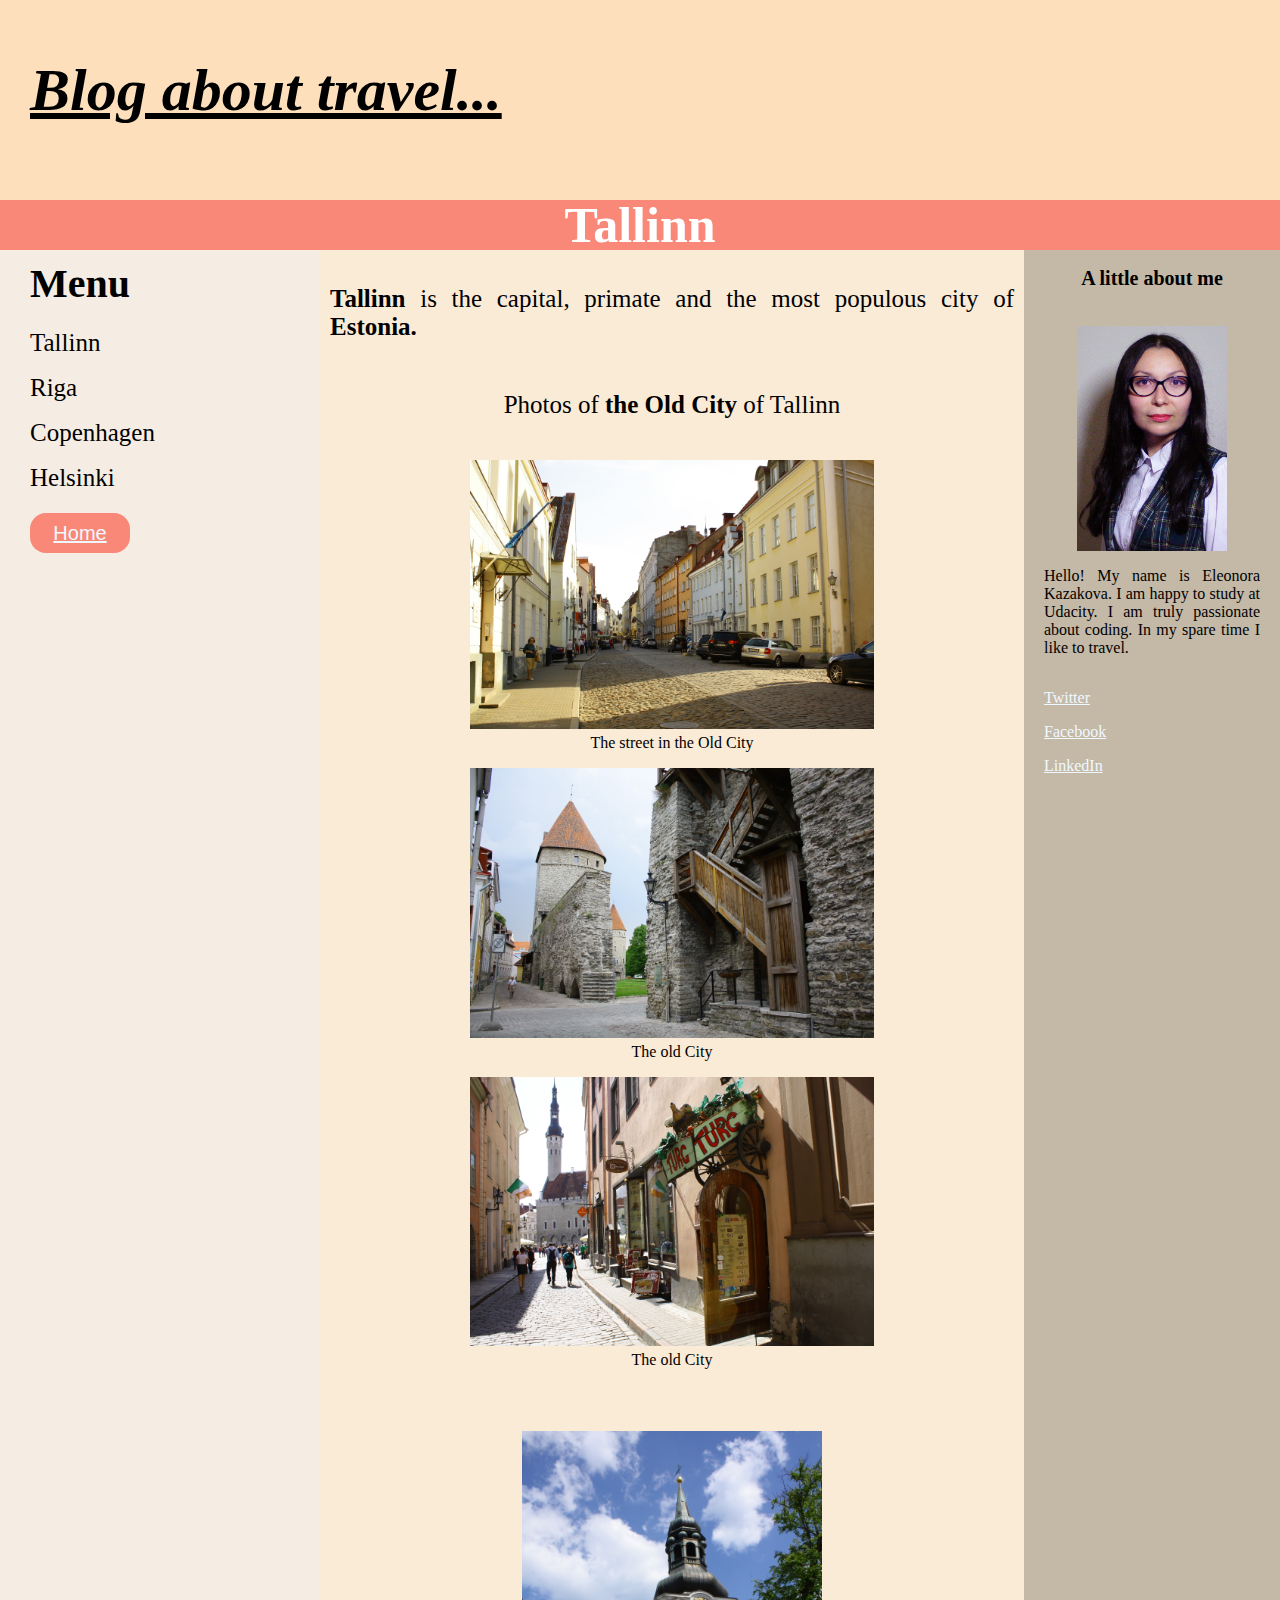
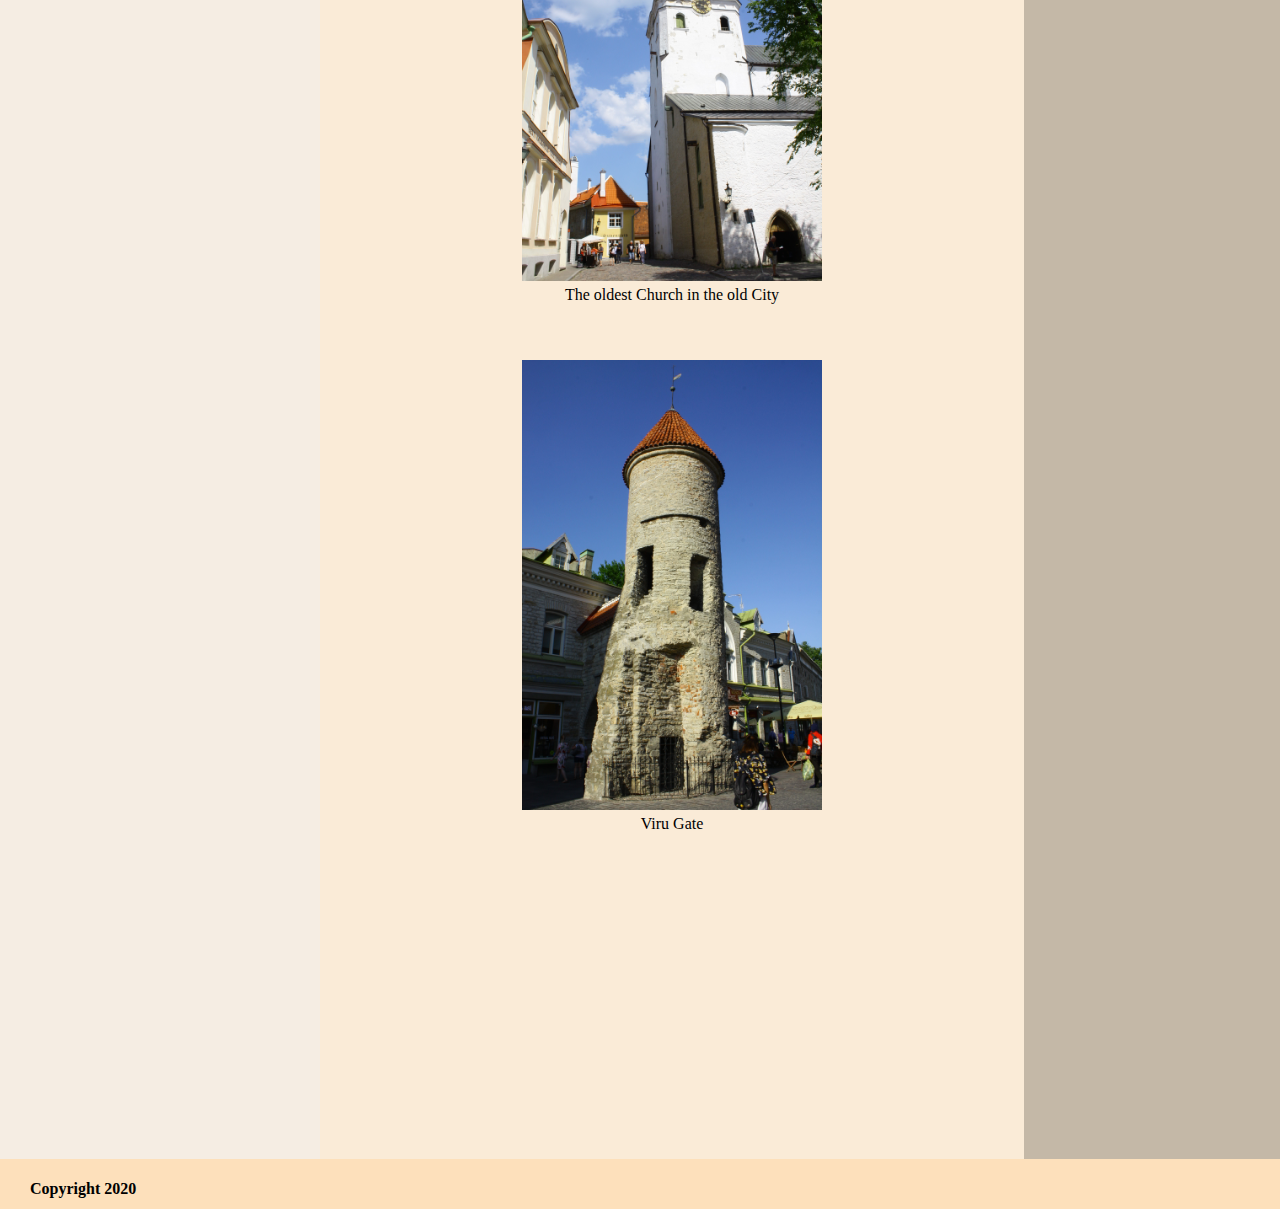
<file: Tallinn.html>
<!DOCTYPE html>
<html>
  <head>
    <meta charset="UTF-8">
    <link href="css/Tallinn.css" rel="stylesheet">
    <title>Eleonora Kazakova</title>
    <meta name="viewport" content="width=device-width, initial-scale=1">
  </head>

  <body>
    <div class='TallinnContent'>
      <header id='header' class='text italic'>
        <h1>Blog about travel...</h1>
      </header>

      <nav id='city' class="cityMenu">
        <div>
          <h2 class="tallinTitle">Tallinn</h2>
        </div>
      </nav>

      <section id='cidebar' class='menu'>
        <div class='menuContent'>
          <div>
            <h3>Menu</h3>
          </div>
          <div class="textMenu">
            <p>Tallinn</p>
            <p>Riga</p>
            <p>Copenhagen</p>
            <p>Helsinki</p>
          </div>

          <div class="cityMenuB">
            <div class="buttonFlex">
              <button class="button"><a href="index.html">Home</a></button>
            </div>
          </div>
        </div>
      </section>

      <section id='content'>
        <div class='textContent textAlign'>
          <blockquote cite="https://en.wikipedia.org/wiki/Tallinn">
            <p>
              <span class="bold">Tallinn</span>  is the capital, primate and the most populous city of <span class="bold">Estonia.</span> 
            </p>
          </blockquote>
        </div>

        <div class="textContent textAlign">
          <p>Photos of <span class="bold">the Old City</span> of Tallinn</p>
        </div>

        <div class='tallinnPhotoFlex'>
          <div>
            <figure>
              <img src='photos/tallinn/IMG_7804.JPG' alt="The street in the Old City" class="tallinnPhoto" />
              <figcaption>
                <p class="textTallinnPhoto textAlign"> The street in the Old City</p>
              </figcaption>
            </figure>

            <figure>
              <img src='photos/tallinn/IMG_8014.JPG' alt="The old City" class="tallinnPhoto" />
              <figcaption>
                <p class="textTallinnPhoto textAlign">The old City</p>
              </figcaption>
            </figure>

            <figure>
              <img src='photos/tallinn/IMG_8175.JPG' alt="The old City" class="tallinnPhoto" />
              <figcaption>
                <p class="textTallinnPhoto textAlign">The old City</p>
              </figcaption>
            </figure>
          </div>

          <div>
            <figure>
              <img src='photos/tallinn/IMG_7458.JPG' alt="The oldest Church in the old City" class="tallinnPhotoVer" />
              <figcaption>
                <p class="textTallinnPhoto textAlign">The oldest Church in the old City</p>
              </figcaption>
            </figure>

            <figure>
              <img src='photos/tallinn/IMG_7788.JPG' alt="Viru Gate" class="tallinnPhotoVer2" />
              <figcaption>
                <p class="textTallinnPhoto textAlign">Viru Gate</p>
              </figcaption>
            </figure>
          </div>
        </div>
      </section>

      <article id='bio'>
        <div class="titleBio textAlign">
          <h2>A little about me</h2>
        </div>

        <div class="bioContent">
          <div class="bioPhoto">
            <img src='photos/IMG_214322_3.jpg' alt="Eleonora Kazakova" class="photo" />
          </div>

          <div class="bioPhoto">
            <p>Hello! My name is Eleonora Kazakova. I am happy to study at Udacity. I am truly passionate about coding. In
              my spare time I like to travel.</p>
          </div>

          <div>
            <a href='https://twitter.com/?lang=en'>
              <p>Twitter</p>
            </a>
            <a href="https://www.facebook.com/">
              <p>Facebook</p>
            </a>
            <a href='https://www.linkedin.com/'>
              <p>LinkedIn</p>
            </a>
          </div>
        </div>
      </article>

      <footer id='footer' class='text'>
        <h4>Copyright 2020</h4>
      </footer>
    </div>
  </body>
</html>
</file>
<file: css/Tallinn.css>
@import './TallinnBio.css';
@import './TallinnContent.css';

.menu{
  display: flex;
  flex-direction: column;
  padding-left: 30px;
}

body{
  margin: 0px;
}

@media screen and (min-width: 600px){
  h1{
    font-size: 60px;
    line-height: 100px;
  }

  h2{
    justify-content: center;
    font-size: 20px;
  }

  h3{
    margin-top: 10px;
    margin-bottom: 1px;
    font-size: 40px;
  }

  span.bold{
    font-weight: bolder;
  }

  p{
    text-align: justify;
  }

  .textTallinnPhoto{
    text-align: center;
    margin-top: 5px;
    border-bottom: 10px;
  }

  .tallinTitle{
    font-size: 50px;
    line-height: 0px;
    color: rgb(255, 255, 255);
    font-display: center;
    margin: 25px;
  }

  .textMenu{
    font-size: 25px;
    line-height: 20px;
    width: 100%;
  }

  .textContent{
    display: flex;
    justify-content: center;
    font-size: 25px;
    width: 100%;
    text-align: center;
    align-items: center;
  }

  
}

@media (min-width: 600px) {
  .TallinnContent{
    display: grid;
    grid-template-rows: 200px 50px 100% 50px;
    grid-template-columns: 25% 55% 20%;
    grid-template-areas: 
    'hd hd hd'
    'tl tl tl'
    'sd ct ph'
    'ft ft ft';
  }
}

@media (min-width: 1100px){
  .TallinnContent{
    display: grid;
    grid-template-rows: 200px 50px 100% 50px;
    grid-template-columns: 25% 55% 20%;
    grid-template-areas: 
    'hd hd hd'
    'tl tl tl'
    'sd ct ph'
    'ft ft ft';
  }
}

#header{
  grid-area: hd;
  background-color: rgb(253, 224, 187);
}

#city{
  grid-area: tl;
  background-color: rgb(250, 136, 121);
  align-self: center;
  height: 50px;
  justify-content: center;
}

#cidebar{
  grid-area: sd;
  background-color: rgb(245, 237, 227);
}

#content{
  grid-area: ct;
  background-color: antiquewhite;
  padding: 10px;
}

#bio{
  grid-area: ph;
  background-color: rgb(196, 184, 167);
}

#footer{
  grid-area: ft;
  background-color: rgb(253, 224, 187);
}

/* content */
.tallinnPhoto{
  display: flex;
  width: 100%;
  min-width: 250px;
  max-width: 450px;
}

.tallinnPhotoVer{
  width: 100%;
  min-width: 250px;
  max-width: 300px;
  display: flex;
}

.tallinnPhotoVer2{
  margin-top: 56px;
  width: 100%;
  min-width: 250px;
  max-width: 300px;
  display: flex;
}

/* cideBar */
.button{
  background-color: rgb(250, 136, 121);
  border-radius: 16px;
  border: none;
  text-align: center;
  width: 100px;
  height: 40px;
  display: inline-block;
  line-height: 35px;
  font-size: 20px;
}

.button:hover{
  background-color: rgb(250, 157, 121);
}

.buttonFlex{
  display: flex;
  justify-content: flex-start;
  width: 50%;
}

a{
  color: aliceblue; 
  word-wrap: break-word;
}

.cityMenu{
  display: flex;
  flex-direction: row;
  width: 100%;
}

.cityMenuB{
  display: flex;
  width: 100%;
}

blockquote {
  display: block;
  margin-block-start: 0px;
  margin-block-end: 0px;
  margin-inline-start: 0px;
  margin-inline-end: 0px;
}

.textAlign{
  text-align: center;
}

.italic{
  font-style: italic;
  text-decoration: underline;
}
</file>
